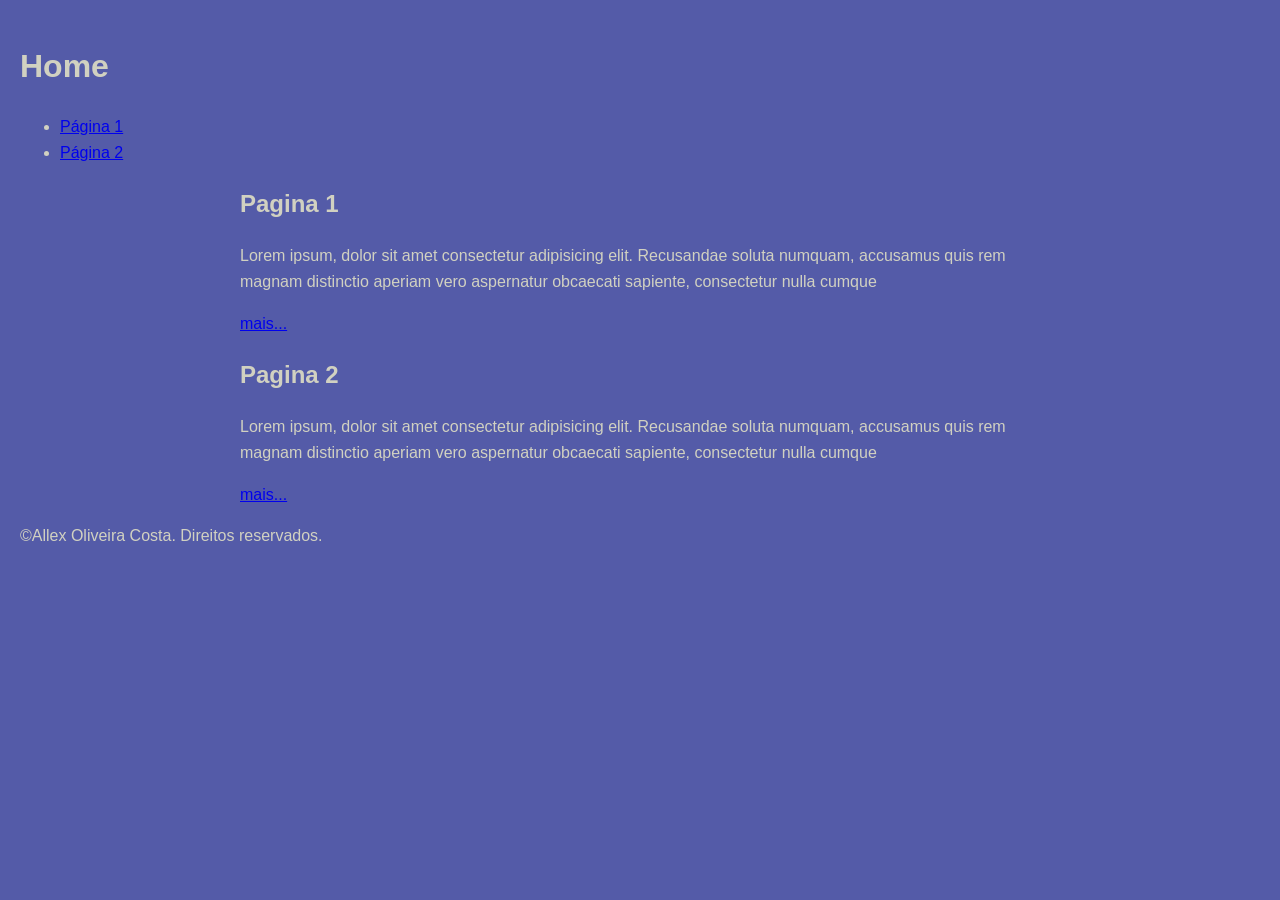
<file: index.html>
<!DOCTYPE html>
<html lang="pt-br">
<head>
    <meta charset="UTF-8">
    <meta name="viewport" content="width=device-width, initial-scale=1.0">
    <title>Página Inicial</title>

    <link rel="icon" href="./img/ico/2606497_5836.svg">

    <link rel="stylesheet" href="./css/style.css">

</head>
<body>
    <header>
        <h1>Home</h1>
        <nav>
            <ul>
                <li><a href="./pagina1.html">Página 1</a></li>
                <li><a href="./paginas/pagina2.html">Página 2</a></li>
            </ul>
        </nav>
    </header>

    <main>
        <section>
            <h2>Pagina 1</h2>
            <p>Lorem ipsum, dolor sit amet consectetur adipisicing elit. Recusandae soluta numquam, accusamus quis rem magnam distinctio aperiam vero aspernatur obcaecati sapiente, consectetur nulla cumque</p>
            <a href="./pagina1.html">mais...</a>
        </section>
        <section>
            <h2>Pagina 2</h2>
            <p>Lorem ipsum, dolor sit amet consectetur adipisicing elit. Recusandae soluta numquam, accusamus quis rem magnam distinctio aperiam vero aspernatur obcaecati sapiente, consectetur nulla cumque</p>
            <a href="./paginas/pagina2.html">mais...</a>
        </section>
    </main>

    <footer>
        <p>&copy;Allex Oliveira Costa. Direitos reservados.</p>
    </footer>
</body>
</html>
</file>
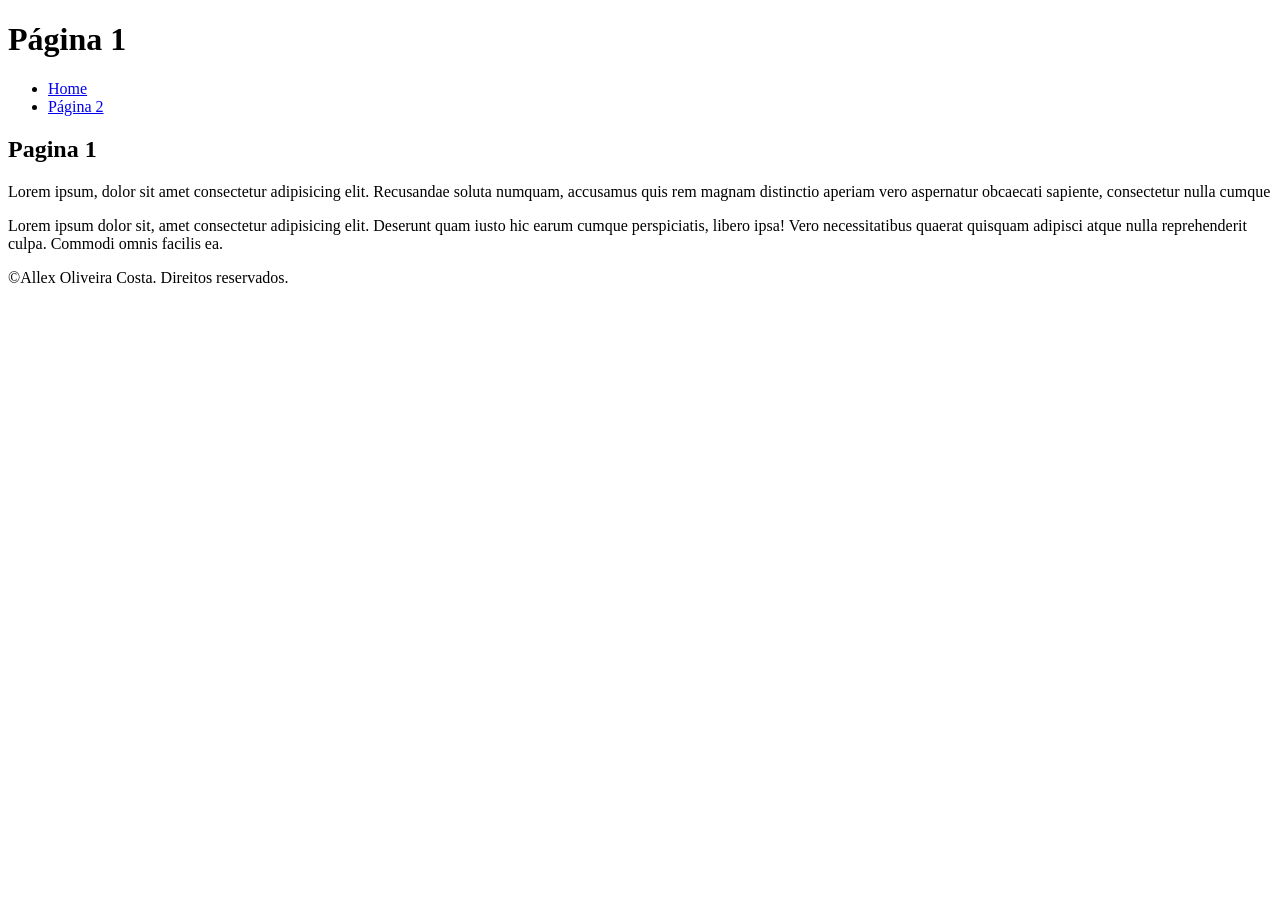
<file: pagina1.html>
<!DOCTYPE html>
<html lang="pt-br">
<head>
    <meta charset="UTF-8">
    <meta name="viewport" content="width=device-width, initial-scale=1.0">
    <title>Página 1</title>
</head>
<body>
    <header>
        <h1>Página 1</h1>
        <nav>
            <ul>
                <li><a href="./index.html">Home</a></li>
                <li><a href="./paginas/pagina2.html">Página 2</a></li>
            </ul>
        </nav>
    </header>

    <main>
        <section>
            <h2>Pagina 1</h2>
            <p>Lorem ipsum, dolor sit amet consectetur adipisicing elit. Recusandae soluta numquam, accusamus quis rem magnam distinctio aperiam vero aspernatur obcaecati sapiente, consectetur nulla cumque</p>
			<p>
				Lorem ipsum dolor sit, amet consectetur adipisicing elit. Deserunt quam iusto hic earum cumque perspiciatis, libero ipsa! Vero necessitatibus quaerat quisquam adipisci atque nulla reprehenderit culpa. Commodi omnis facilis ea.
			</p>
        </section>
    </main>

    <footer>
		<p>&copy;Allex Oliveira Costa. Direitos reservados.</p>
	</footer>
</body>
</html>
</file>
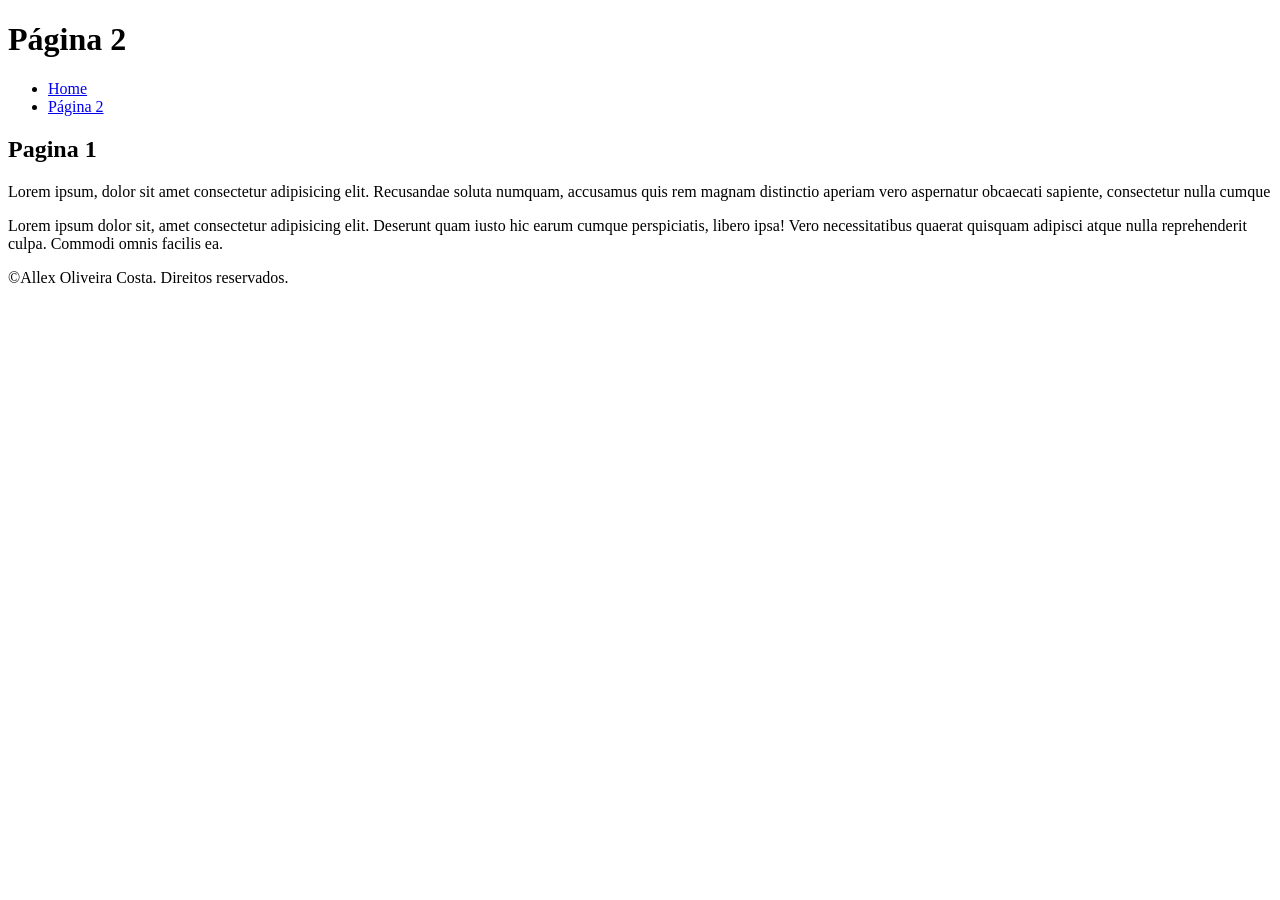
<file: paginas/pagina2.html>
<!DOCTYPE html>
<html lang="pt-br">
<head>
    <meta charset="UTF-8">
    <meta name="viewport" content="width=device-width, initial-scale=1.0">
    <title>Página 2</title>
</head>
<body>
    <header>
        <h1>Página 2</h1>
        <nav>
            <ul>
                <li><a href="../index.html">Home</a></li>
                <li><a href="../pagina1.html">Página 2</a></li>
            </ul>
        </nav>
    </header>

    <main>
        <section>
            <h2>Pagina 1</h2>
            <p>Lorem ipsum, dolor sit amet consectetur adipisicing elit. Recusandae soluta numquam, accusamus quis rem magnam distinctio aperiam vero aspernatur obcaecati sapiente, consectetur nulla cumque</p>
			<p>
				Lorem ipsum dolor sit, amet consectetur adipisicing elit. Deserunt quam iusto hic earum cumque perspiciatis, libero ipsa! Vero necessitatibus quaerat quisquam adipisci atque nulla reprehenderit culpa. Commodi omnis facilis ea.
			</p>
        </section>
    </main>

    <footer>
		<p>&copy;Allex Oliveira Costa. Direitos reservados.</p>
	</footer>
</body>
</html>
</file>
<file: css/style.css>
body{
    background-color: #545ba8;
    color: #d1d1c1;
    font-family: 'Segoe UI', Tahoma, Geneva, Verdana, sans-serif;
    line-height: 1.6;
    margin: 0;
    padding: 20px;
}

main{
    max-width: 800px;
    margin: 0 auto 0 auto;
}
</file>
